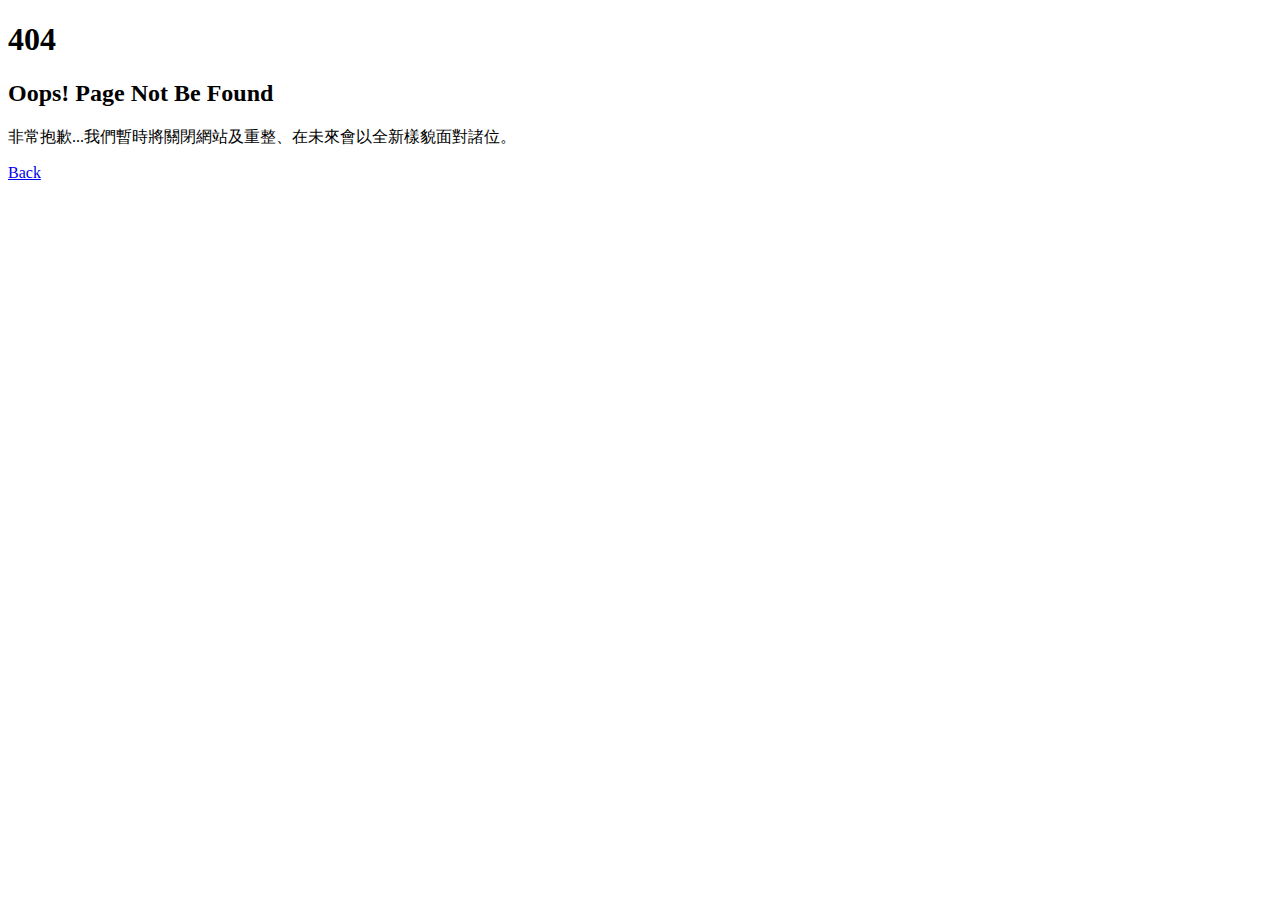
<file: index.html>
<!DOCTYPE html>
<html lang="zh-Hant-TW">
<head>
<meta charset="utf-8">
<meta http-equiv="X-UA-Compatible" content="IE=edge">
<meta name="viewport" content="width=device-width, initial-scale=1">
<link rel="icon" type="image/png" href="https://i.imgur.com/EpzJ95U.png" />
<title>Error...oh oh</title>

<link href="https://fonts.googleapis.com/css?family=Nunito:400,700" rel="stylesheet">

<link type="text/css" rel="stylesheet" href="https://blackspace.com.tw/style.css" />


</head>
<body>
<div id="notfound">
<div class="notfound">
<div class="notfound-404"></div>
<h1>404</h1>
<h2>Oops! Page Not Be Found</h2>
<p>非常抱歉...我們暫時將關閉網站及重整、在未來會以全新樣貌面對諸位。</p>
<a href="##">Back</a>
</div>
</div>

</body>
</html>
</file>
